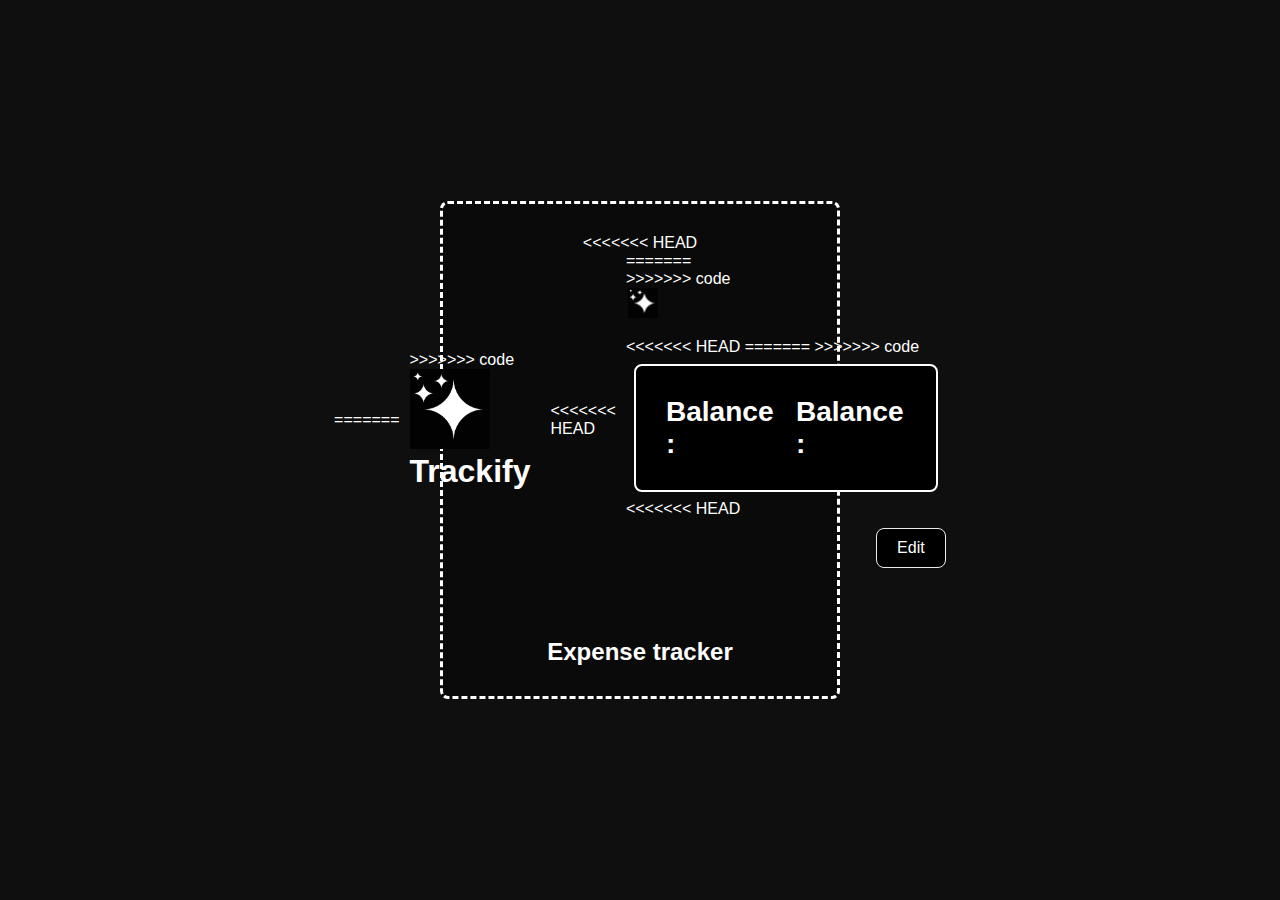
<file: expTrack.html>
<!DOCTYPE html>
<html lang="en">
  <head>
    <meta charset="UTF-8" />
    <meta name="viewport" content="width=device-width, initial-scale=1.0" />
    <title>Expense Tracker</title>
    <link rel="stylesheet" href="style.css" />
    <link rel="stylesheet" href="expTrack.css" />
  </head>
  <body>
    <div class="container">
<<<<<<< HEAD
      <!-------Head Section---->

      <div class="headername">
=======
      <div class="hedername">
>>>>>>> code
        <img src="logo.jpg" alt="logo" height="80px" width="80px" />
        <h1>Trackify</h1>
      </div>
      <div class="my-line"></div>
<<<<<<< HEAD

      <section>
        <!-----Profile-->
=======
      <section>
>>>>>>> code
        <div class="profile">
          <img src="logo.jpg" alt="logo" height="30px" width="30px" />
          <h2 id="user-name"></h2>
        </div>

<<<<<<< HEAD
        <!----User Balance--->
=======
>>>>>>> code
        <div class="user-bal-style">
          <h3>Balance :</h3>
          <h3 id="user-bal">Balance :</h3>
        </div>

<<<<<<< HEAD
        <!-----Balance-Edit-Section-->
        <section id="edit-section" class="active-section1">
          <button id="edit-btn">Edit</button>
        </section>

        <!-----Edite-TWO-Btns--->
        <section id="input-fields-section" class="hidden-section1">
=======
        <div id="edit-section" class="active-section">
          <button id="edit-btn" class="edit-btn">Edit</button>
        </div>

        <section id="input-fields-section" class="hidden-section">
>>>>>>> code
          <div class="button-group">
            <button id="addbal-btn" class="action-btn">Add Balance</button>
            <button id="editbal-btn" class="action-btn">Edit Balance</button>
          </div>

          <div class="add-bal-input">
            <label for="price"></label>
            <input
              type="number"
              id="price"
              placeholder="Enter amount"
              step="0.01"
            />
<<<<<<< HEAD
            <button id="add-bal-btn" class="addbtn">ADD</button>
          </div>
        </section>

        <!----Expense Tracker section-->
        <div id="expense-section">
          <center><h2>Expense tracker</h2></center>
        </div>

        <section id="input-buttons">
=======
            <button class="add-bal-btn">ADD</button>
          </div>
        </section>

        <section id="expense-section">
          <center><h2>Expense tracker</h2></center>
        </section>

        <section id="input-buttons" class="hidden-section1">
>>>>>>> code
          <div class="input-group">
            <label for="expense-name"></label>
            <input
              type="text"
              id="expense-name"
              placeholder="Enter expense name"
            />
          </div>

          <div class="input-group">
            <label for="price"></label>
            <input
              type="number"
<<<<<<< HEAD
              id="expPrice"
              placeholder="Enter amount"
              step="0.01"
=======
              id="Expense-price"
              placeholder="Enter amount"
>>>>>>> code
            />
          </div>

          <div class="button-group">
<<<<<<< HEAD
            <button id="add-exp-btn" class="action-btn1">Add Expense</button>
=======
            <button id="enter-btn" class="action-btn">Add Expense</button>
>>>>>>> code
          </div>
        </section>
      </section>
    </div>
    <script src="expTrack.js"></script>
  </body>
</html>
</file>
<file: style.css>
body {
    font-family: 'Segoe UI', Tahoma, Geneva, Verdana, sans-serif;
    margin: 0;
    padding: 0;
    background-color: #0f0f0f;
    display: flex;
    justify-content: center;
    align-items: center;
    min-height: 100vh;
    box-sizing: border-box;
    color: white; 
}

.container {
    background-color: #0a0a0a;
    border: white;
    border-style: dashed;
    border-width: 3px;
    color: white;
    padding: 30px;
    border-radius: 8px;
    width: 100%;
    max-width: 400px;
    margin: 0 15px;
    box-sizing: border-box;
    display: flex;
    flex-direction: column;
    align-items: center; 
    justify-content: center; 
    min-height: 300px; 
}

.headername {
    display: flex;
    align-items: center;
    justify-content: center;
    margin-bottom: 20px; 
    gap: 10px; 
}

.headername h1 {
    margin: 0; 
    font-size: 2em;
}

/* Horizontal Line Styling */
.my-line {
    border: none;
    border-top: 2px solid white; 
    margin-bottom: 15px; 
    width: 100%; 
}


.active-section {
    display: flex;
    flex-direction: column;
    align-items: center;
    justify-content: center;
    width: 100%;
    text-align: center;
    gap: 20px; 
}

.hidden-section {
    display: none; 
}


/* Styling for input groups */

.input-group {
    display: flex;
    flex-direction: column;
    width: 90%; 
    max-width: 300px; 
}

.input-group label {
    margin-bottom: 8px;
    font-size: 1.1em;
    font-weight: bold;
}

.input-group input[type="text"],
.input-group input[type="number"] {
    padding: 12px;
    border: 2px solid #555;
    border-radius: 5px;
    background-color: #222;
    color: white;
    font-size: 1em;
    outline: none;
    transition: border-color 0.3s ease;
}

.input-group input[type="text"]:focus,
.input-group input[type="number"]:focus {
    border-color: #caced2;
}


#get-started-btn {
    background-color: black;
    color: white;
    border: white;
    border-width: 1px;
    width: 120px;
    height: 70px;
    border-style: solid;
    cursor: pointer;
    font-size: 1em;
    border-radius: 8px;
}
.button-group {
    display: flex;
    justify-content: space-around; 
    width: 90%; 
    max-width: 300px; 
    margin-top: 10px;
    
}
.action-btn {

    color: white;
    padding: 10px 15px;
    border-radius: 5px;
    cursor: pointer;
    font-size: 1em;
    flex-grow: 1; 
    margin: 0 5px; 
}
#clear-btn {
    background-color: #100f0f; 
    border-color: #f8f0f0;
}

#clear-btn:hover {
    background-color: #90898a;
    border-color: #f8f0f0;
}

#enter-btn {
 background-color: #100f0f; 
    border-color: #f8f0f0;
}

#enter-btn:hover {
    background-color: #036f1d;
    border-color: #f8f0f0;
}
</file>
<file: expTrack.css>
*{
    margin: 0;
    padding: 0;
}
.profile{
    display: flex;
    align-items: center;
    justify-content: left;
    margin-bottom: 20px; 
    margin-left: 2px;
    gap: 10px; 
    
}
.user-bal-style{
    display: flex;
    gap: 20px;
    background-color: black;
    color: white; 
    font-size: 1em;
    border-radius: 8px;
    border: white;
    border-width: 2px ;
    border-style: solid;
    margin: 8px;
    padding: 30px;
    font-size: x-large;
    
}
#edit-btn{
    background-color: black;
    color: white; 
    border: 1px solid #e9ecee;
    width: 70px;
    height: 40px;
    cursor: pointer;
    font-size: 1em;
    border-radius: 8px;
    margin: 10px 0px 20px 250px;
}

#add-bal-btn{
    background-color: rgb(12, 12, 12);
    color: white; 
    border: 1px solid #e9ecee;
    width: 90px;
    height: 40px;
    cursor: pointer;
    font-size: 1em;
    border-radius: 8px;
      
}

#new-bal-input{
     margin-top: 20px;
    display: flex;
    flex-direction: row;  
    gap: 5px;  
}
#new-bal-input input[type="number"] {
    width: 80%; 
    max-width: 300px; 
    padding: 12px;
    border: 2px solid #555;
    border-radius: 5px;
    background-color: #222;
    color: white;
    font-size: 1em;
    outline: none;
}  


#add-bal-input {
    margin-top: 20px;
    display: flex;
    flex-direction: row;  
    gap: 5px;  
}

#add-bal-input label {
    margin-bottom: 8px;
    font-size: 1.1em;
    font-weight: bold;
}
#add-bal-input input[type="number"] {
    width: 80%; 
    max-width: 300px; 
    padding: 12px;
    border: 2px solid #555;
    border-radius: 5px;
    background-color: #222;
    color: white;
    font-size: 1em;
    outline: none;
}
#expense-section{
    margin-top: 30px;
}

#addbal-btn {
 background-color: #100f0f; 
    border-color: #f8f0f0;
}

#addbal-btn:hover {
    background-color: #036f1d;
    border-color: #f8f0f0;
}
#editbal-btn {
 background-color: #100f0f; 
    border-color: #f8f0f0;
}

#editbal-btn:hover {
    background-color: #036f1d;
    border-color: #f8f0f0;
}
.active-section1 {
    display: flex;
    flex-direction: column;
    align-items: center;
    justify-content: center;
    width: 100%;
    text-align: center;
    gap: 20px; 
}

.hidden-section1 {
    display: none; 
}
.action-btn1 {
    background-color: rgb(203, 197, 197);
    color: rgb(16, 16, 16);
    padding: 10px 15px;
    border-radius: 5px;
    cursor: pointer;
    font-size: 1em;
    flex-grow: 1; 
    border-style: 1px solid;
    margin: 0 5px; 
}
.addbtn{
    background-color: rgb(12, 12, 12);
    color: white; 
    border: 1px solid #e9ecee;
    width: 90px;
    height: 40px;
    cursor: pointer;
    font-size: 1em;
    border-radius: 8px;

      
}
</file>
